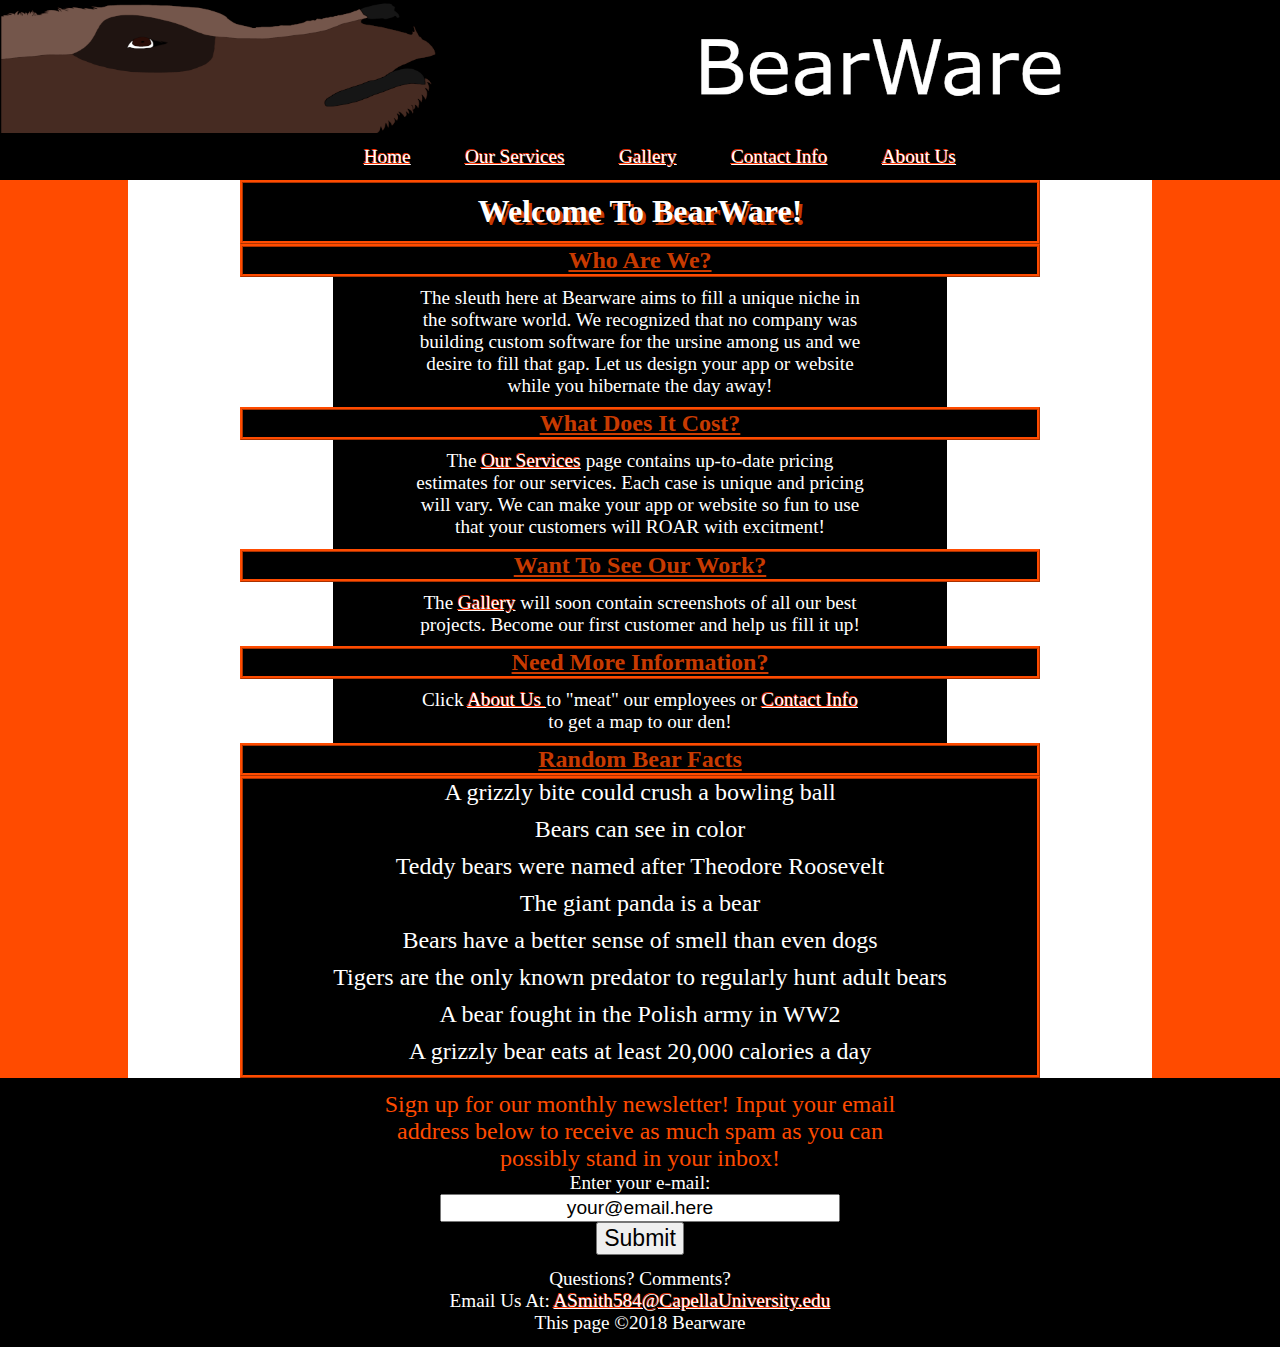
<file: index.html>
<!DOCTYPE html>
<!--
Aaron Smith
06/09/2018
index.html
-->
<html lang=en>
    <head>
        <!-- The heading is replicated on every page -->
        <title>Welcome to BearWare</title>
        <!-- Keywords for search engine hits -->
        <meta name="keywords" content="Software Design" />
        <!--The default character set-->
        <meta charset="UTF-8" />
        <!--Constrains the viewport to size of the user's device-->
        <meta name="viewport" content="width=device-width, initial-scale=1.0">
        <!--The style sheets must be linked to control the layout and visual styles of the page-->
        <link href="layout.css" rel="stylesheet">
        <link href="styling.css" rel="stylesheet">
    </head>
    
    <body>
        <header>
            <img src="bear.png" alt="bannerimage" />
        </header>
        <!--The navigation panel is the same across all pages-->
        <nav>
            <ul>
                <li><a href="index.html">Home</a></li>
                <li><a href="services.html">Our Services</a></li>
                <li><a href="gallery.html">Gallery</a></li>
                <li><a href="contact.html">Contact Info</a></li>
                <li><a href="about.html">About Us</a></li>
            </ul>
        </nav>
        
        <article>
            <h1>Welcome To BearWare!</h1>
            <h2>Who Are We?</h2>
            <p>
                The sleuth here at Bearware aims to fill a unique niche in the software world.
                We recognized that no company was building custom software for the ursine among 
                us and we desire to fill that gap.  Let us design your app or website while you 
                hibernate the day away!
            </p>
            <h2>What Does It Cost?</h2>
            <p>
                The <a href="services.html">Our Services</a> page contains up-to-date pricing 
                estimates for our services.  Each case is unique and pricing will vary. We can 
                make your app or website so fun to use that your customers will ROAR with excitment!
            </p>
            <h2>Want To See Our Work?</h2>
            <p>The <a href="gallery.html">Gallery</a> will soon contain screenshots of all our best 
                projects.  Become our first customer and help us fill it up!
            </p>
            <h2>Need More Information?</h2>
            <p>
                Click <a href="about.html">About Us </a>to "meat" our employees or <a href="contact.html">
                Contact Info</a> to get a map to our den!
            </p>
            <h2>Random Bear Facts</h2>
            <ul>
                <li>A grizzly bite could crush a bowling ball</li>
                <li>Bears can see in color</li>
                <li>Teddy bears were named after Theodore Roosevelt</li>
                <li>The giant panda is a bear</li>
                <li>Bears have a better sense of smell than even dogs</li>
                <li>Tigers are the only known predator to regularly hunt adult bears</li>
                <li>A bear fought in the Polish army in WW2</li>
                <li>A grizzly bear eats at least 20,000 calories a day</li>
            </ul>                   
        
        </article>
        
        <aside>
            <p>
			 Sign up for our monthly newsletter!
			 Input your email address below to receive as much spam as you can possibly stand in your inbox!
            </p>
			<form>
			     Enter your e-mail: <BR/>
			<input id="emailbox" type="text" name="Email Collection" value="your@email.here">
			<BR/>
			<input id="submitbutton" type="submit" value="Submit">
			</form>
        </aside>
        <footer>
            Questions? Comments?
            <BR />
            Email Us At: <a href="mailto:ASmith584@CapellaUniversity.edu">ASmith584@CapellaUniversity.edu</a>
            <BR />
            This page &copy;2018 Bearware
        </footer>
    
    </body>
</html>
</file>
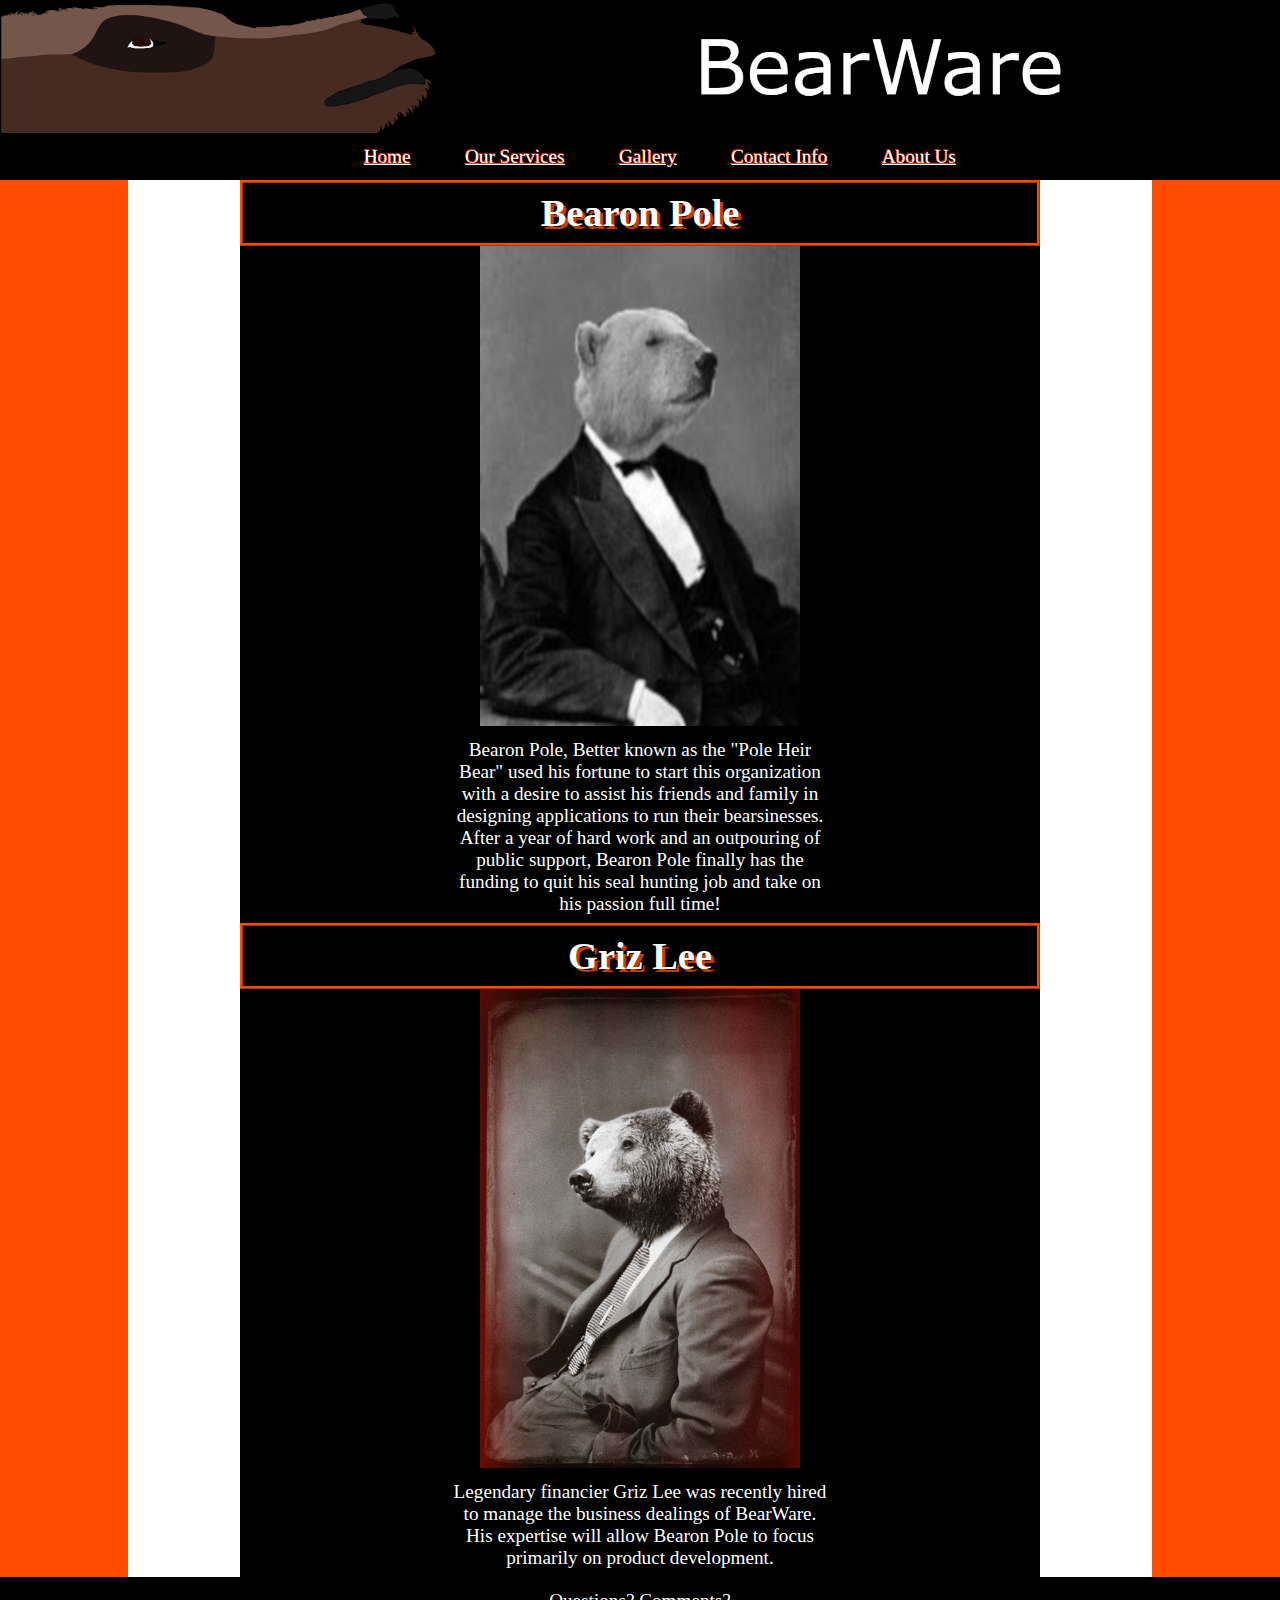
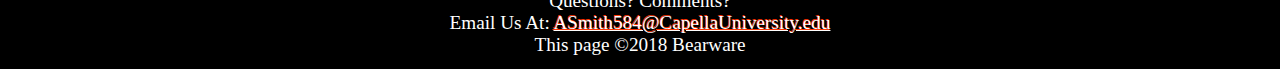
<file: about.html>
<!DOCTYPE html>
<!--
Aaron Smith
06/09/2018
about.html
-->
<html lang=en>
    <head>
        <!-- The heading is replicated on every page -->
        <title>Welcome to BearWare</title>
        <!-- Keywords for search engine hits -->
        <meta name="keywords" content="Software Design" />
        <!--The default character set-->
        <meta charset="UTF-8" />
        <!--Constrains the viewport to size of the user's device-->
        <meta name="viewport" content="width=device-width, initial-scale=1.0">
        <!--The style sheets must be linked to control the layout and visual styles of the page-->
        <link href="layout.css" rel="stylesheet">
        <link href="styling.css" rel="stylesheet">
    </head>
    
    <body>
        <header>
            <img src="bear.png" alt="bannerimage" />
        </header>
        <!--The navigation panel is the same across all pages-->
        <nav>
            <ul>
                <li><a href="index.html">Home</a></li>
                <li><a href="services.html">Our Services</a></li>
                <li><a href="gallery.html">Gallery</a></li>
                <li><a href="contact.html">Contact Info</a></li>
                <li><a href="about.html">About Us</a></li>
            </ul>
        </nav>
        
        <article>
            <figure id="poleheirbear">
                <h1>Bearon Pole</h1>
                <img src="poleheir.png" alt="poleheir">
                <figcaption>Bearon Pole, Better known as the "Pole Heir Bear" used his fortune 
                    to start this organization with a desire to assist his friends and family 
                    in designing applications to run their bearsinesses. After a year of hard 
                    work and an outpouring of public support, Bearon Pole finally has the funding 
                    to quit his seal hunting job and take on his passion full time!</figcaption>
            </figure>
            <figure id="grizleebear">
                <h1>Griz Lee</h1>
                <img src="grizlee.png" alt="grizlee">
                <figcaption>Legendary financier Griz Lee was recently hired to manage the business 
                    dealings of BearWare. His expertise will allow Bearon Pole to focus primarily 
                    on product development.</figcaption>
            </figure>
                
        </article>    
        
        <footer>
            Questions? Comments?
            <BR />
            Email Us At: <a href="mailto:ASmith584@CapellaUniversity.edu">ASmith584@CapellaUniversity.edu</a>
            <BR />
            This page &copy;2018 Bearware
        </footer>
    
    </body>
</html>
</file>
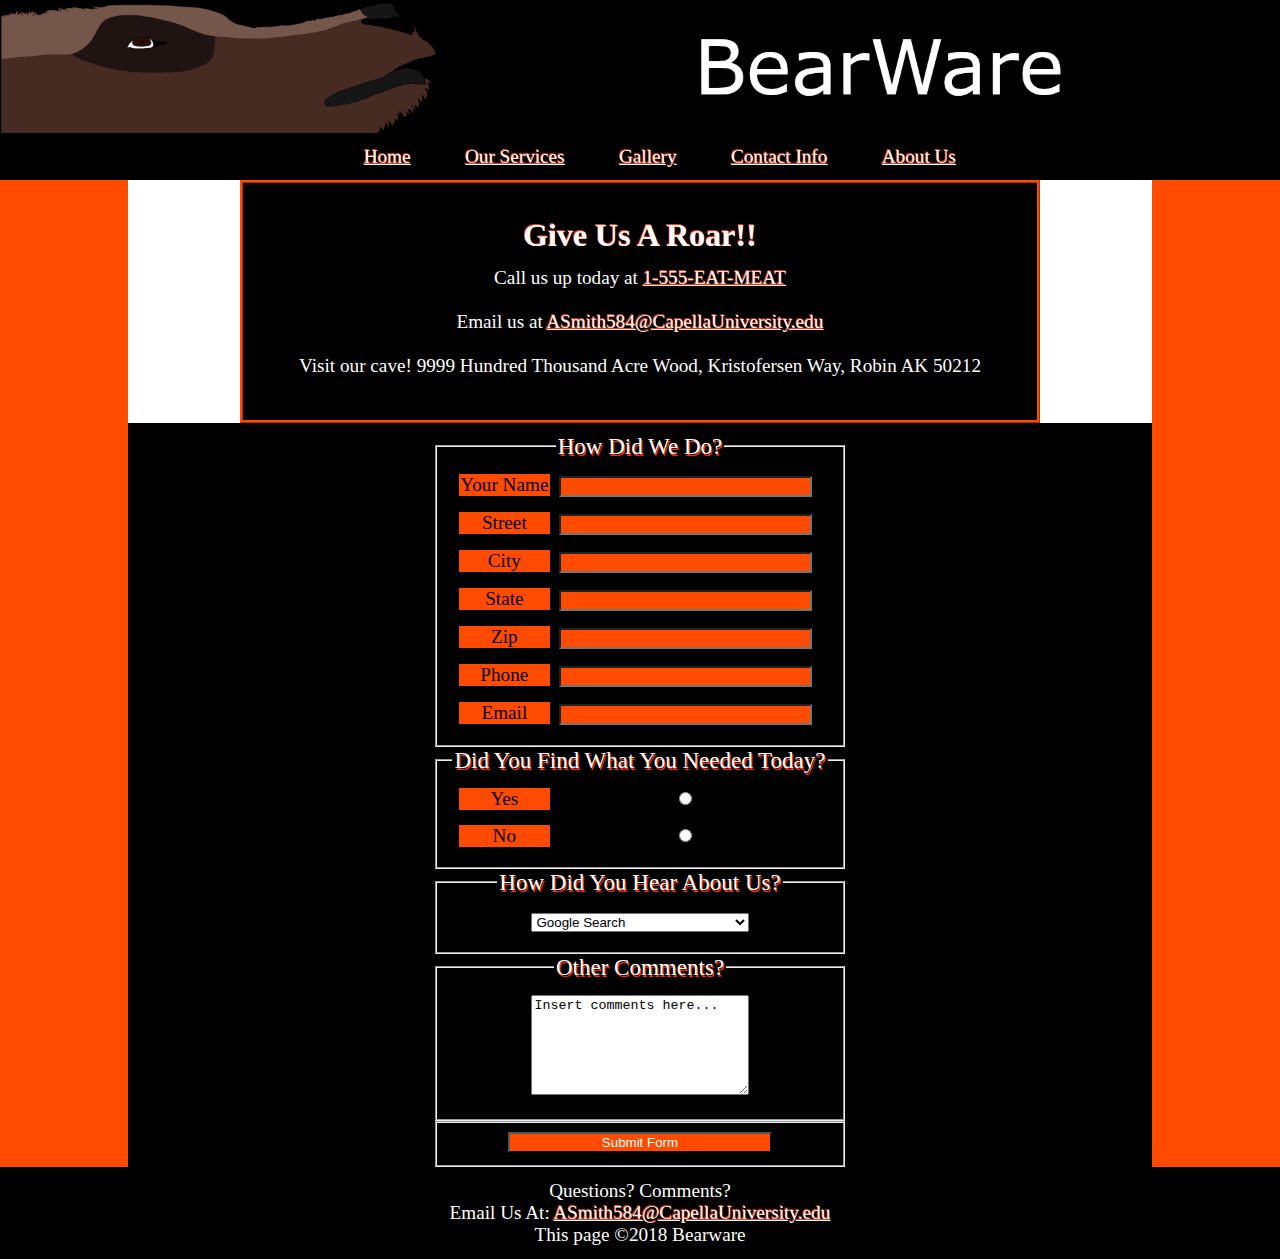
<file: contact.html>
<!DOCTYPE html>
<!--
Aaron Smith
06/14/2018
contact.html
-->
<html lang=en>
    <head>
        <!-- The heading is replicated on every page -->
        <title>Welcome to BearWare</title>
        <!-- Keywords for search engine hits -->
        <meta name="keywords" content="Software Design" />
        <!--The default character set-->
        <meta charset="UTF-8" />
        <!--Constrains the viewport to size of the user's device-->
        <meta name="viewport" content="width=device-width, initial-scale=1.0">
        <!--The style sheets must be linked to control the layout and visual styles of the page-->
        <link href="layout.css" rel="stylesheet">
        <link href="styling.css" rel="stylesheet">
        <link href="formformat.css" rel="stylesheet">
    </head>
    
    <body>
        <header>
            <img src="bear.png" alt="bannerimage" />
        </header>
        <!--The navigation panel is the same across all pages-->
        <nav>
            <ul>
                <li><a href="index.html">Home</a></li>
                <li><a href="services.html">Our Services</a></li>
                <li><a href="gallery.html">Gallery</a></li>
                <li><a href="contact.html">Contact Info</a></li>
                <li><a href="about.html">About Us</a></li>
            </ul>
        </nav>
        
        <article>
            <table id="contactinfo">
                <tr>
                    <th>Give Us A Roar!!</th>
                </tr>
                <tr><td>Call us up today at <a href="tel:1-555-EAT-MEAT">1-555-EAT-MEAT</a></td></tr>
                <tr><td>Email us at <a href="mailto:ASmith584@CapellaUniversity.edu">ASmith584@CapellaUniversity.edu</a></td></tr>
                <tr><td>Visit our cave! 9999 Hundred Thousand Acre Wood, Kristofersen Way, Robin AK 50212</td></tr>
            </table>
            <aside>
            <form id="contactform" action="response_page.php" method="post">
                <fieldset id="personalinfo">
                    <legend>How Did We Do?</legend>
                    <div class="formRow">
                        <label for="name">Your Name</label>
                        <input name="yourname" id="name" type="text" />
                    </div>
                    <div class="formRow">
                        <label for="street">Street</label>
                        <input name="streetaddress" id="street" type="text" />
                    </div>
                    <div class="formRow">
                        <label for="city">City</label>
                        <input name="nameofcity" id="city" type="text" />
                    </div>
                    <div class="formRow">
                        <label for="state">State</label>
                        <input name="residentstate" id="state" type="text" />
                    </div>
                    <div class="formRow">
                        <label for="zip">Zip</label>
                        <input name="zipcode" id="zip" type="text" />
                    </div>
                    <div class="formRow">
                        <label for="phone">Phone</label>
                        <input name="phonenumber" id="phone" type="tel" />
                    </div>
                    <div class="formRow">
                        <label for="email">Email</label>
                        <input name="emailaddress" id="email" type="email" />
                    </div>
                </fieldset>
                <fieldset id="satisfaction">
                    <legend>Did You Find What You Needed Today?</legend>
                    <div class="formRow">
                    <label for="yesradio">Yes</label>
                    <input name="selectyes" id="yesradio" type="radio">
                    </div>
                    <div class="formRow">
                        <label for="noradio">No</label>
                        <input name="selectno" id="noradio" type="radio">
                    </div>
                </fieldset>
                
                <fieldset id="howdidyouhear">
                    <legend>How Did You Hear About Us?</legend>
                    <div class="formRow">
                        <select>
                            <option value="Google Search">Google Search</option>
                            <option value="Friend/Family">Friend/Family</option>
                            <option value="Classified Ad">Classified Ad</option>
                            <option value="Other">Other</option>
                        </select>
                    </div>
                </fieldset>
                
                <fieldset id="othercomments">
                    <legend>Other Comments?</legend>
                    <div class="formRow">
                        <textarea>Insert comments here...</textarea>
                    </div>
                </fieldset>
                <fieldset id="submitbutton">
                    <input value="Submit Form" type="submit">
                </fieldset>
            </form>
            </aside>
        </article>
        
        <footer>
            Questions? Comments?
            <BR />
            Email Us At: <a href="mailto:ASmith584@CapellaUniversity.edu">ASmith584@CapellaUniversity.edu</a>
            <BR />
            This page &copy;2018 Bearware
        </footer>
    
    </body>
</html>
</file>
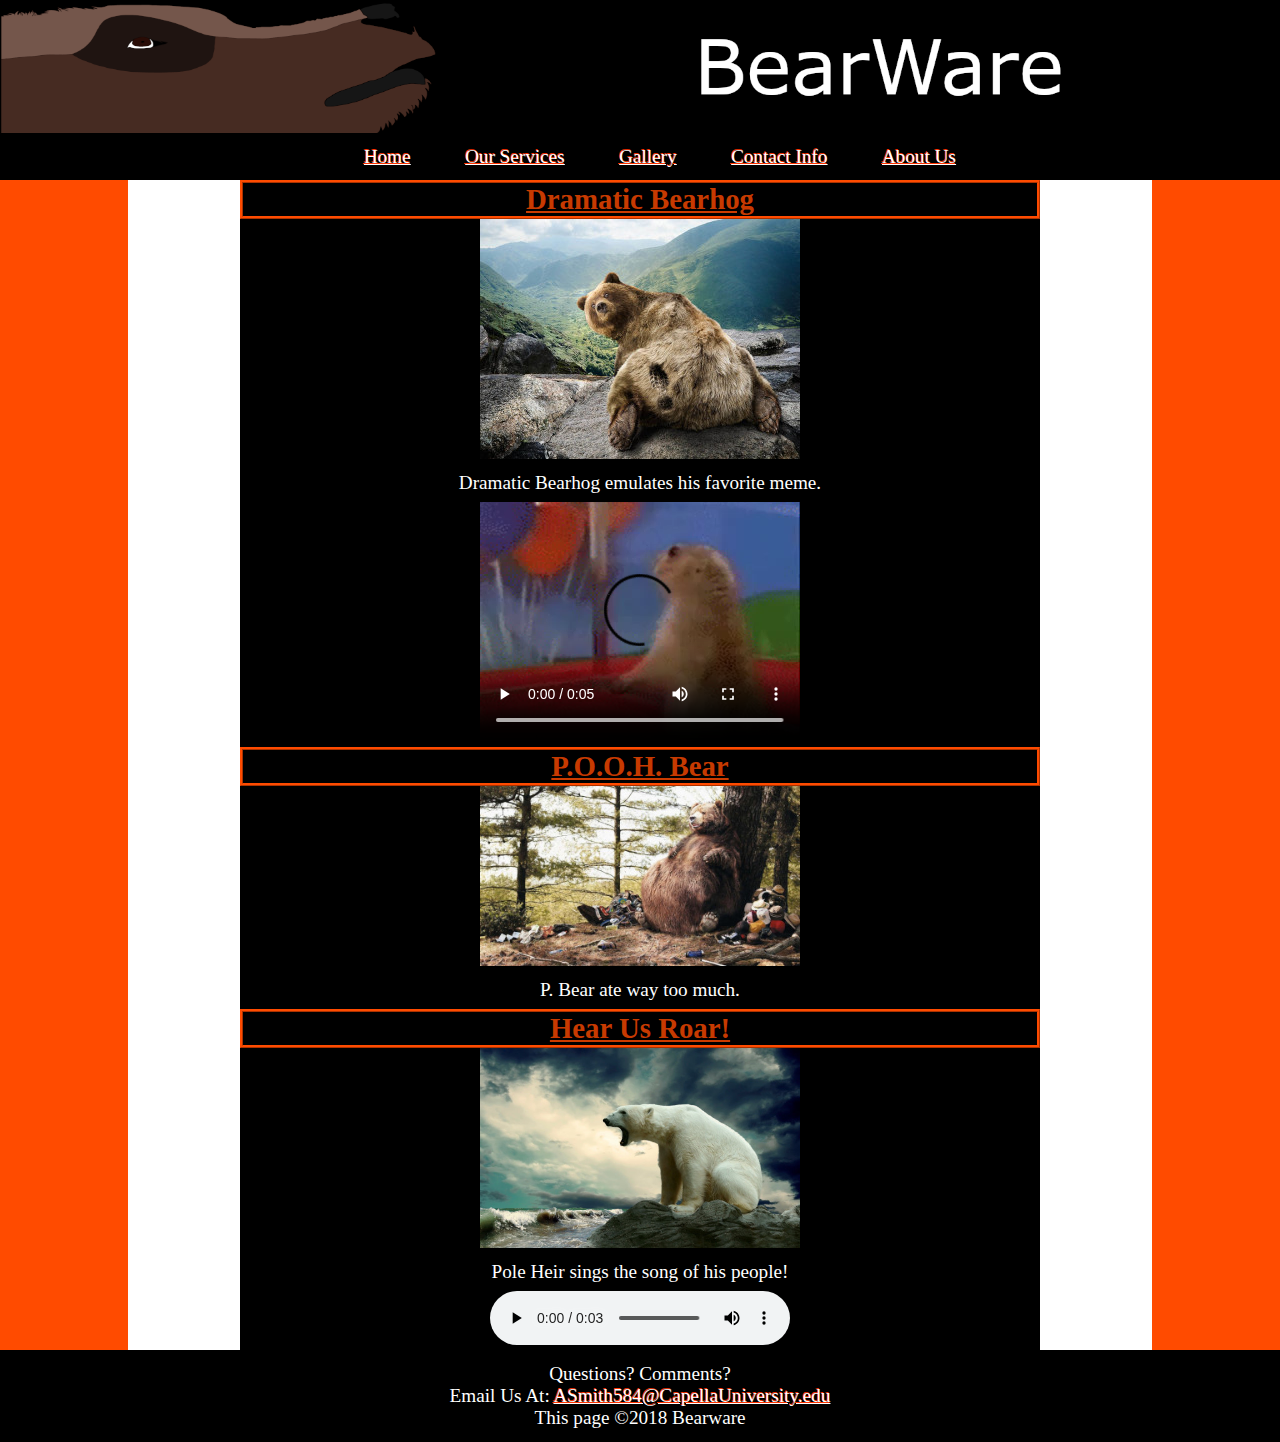
<file: gallery.html>
<!DOCTYPE html>
<!--
Aaron Smith
06/09/2018
index.html
-->
<html lang=en>
    <head>
        <!-- The heading is replicated on every page -->
        <title>Welcome to BearWare</title>
        <!-- Keywords for search engine hits -->
        <meta name="keywords" content="Software Design" />
        <!--The default character set-->
        <meta charset="UTF-8" />
        <!--Constrains the viewport to size of the user's device-->
        <meta name="viewport" content="width=device-width, initial-scale=1.0">
        <!--The style sheets must be linked to control the layout and visual styles of the page-->
        <link href="layout.css" rel="stylesheet">
        <link href="styling.css" rel="stylesheet">
        <link href="modal.css" rel="stylesheet">
    </head>
    
    <body>
        <header>
            <img src="bear.png" alt="bannerimage" />
        </header>
        <!--The navigation panel is the same across all pages-->
        <nav>
            <ul>
                <li><a href="index.html">Home</a></li>
                <li><a href="services.html">Our Services</a></li>
                <li><a href="gallery.html">Gallery</a></li>
                <li><a href="contact.html">Contact Info</a></li>
                <li><a href="about.html">About Us</a></li>
            </ul>
        </nav>
        <article>
            <figure>
                <h2>Dramatic Bearhog</h2>
                <a href="#bearhog">
                    <img src="bearhogthumb.jpg" alt="bearhogthumb">
                </a>
                <figcaption>Dramatic Bearhog emulates his favorite meme.</figcaption>
                <video controls>
                    <source src="dramaticgopher.mp4" type="video/mp4" />
                </video>
            </figure>
            
            <!--These divs allow a popup viewer to be hidden out of view-->
            <div class="modal" id="bearhog">
                <div class="modal-container">
                    <img src="bearhog.jpg" alt="bearhogimg"><BR />
                    <a href="#">Close</a>                    
            </div>        
        </div>            
            <figure>
                <h2>P.O.O.H. Bear</h2>
                <a href="#pbear"><img src="pbearthumb.jpg" alt="pbearthumb">
                </a>
                <figcaption>P. Bear ate way too much.</figcaption>
            </figure>
            <div class="modal" id="pbear">
                <div class="modal-container">
                    <img src="pbear.jpg" alt="pbearimg"><BR />
                    <a href="#">Close</a>
            </div>        
        </div>
            <figure>
                <h2>Hear Us Roar!</h2>
                <a href="#roarbear">
                    <img src="roarbearthumb.jpg" alt="roarbearthumb">
                </a>
                <figcaption>Pole Heir sings the song of his people!</figcaption>
                <audio controls>
                    <source src="roar.mp3" type="audio/mp3" />
                </audio>
            </figure>
            <div class="modal" id="roarbear">
                <div class="modal-container">
                    <img src="roarbear.jpg" alt="roarbearimg"><BR />
                    <a href="#">Close</a>
                </div>        
            </div>
        </article>
        
        <footer>
            Questions? Comments?
            <BR />
            Email Us At: <a href="mailto:ASmith584@CapellaUniversity.edu">ASmith584@CapellaUniversity.edu</a>
            <BR />
            This page &copy;2018 Bearware
        </footer>
    
    </body>
</html>
</file>
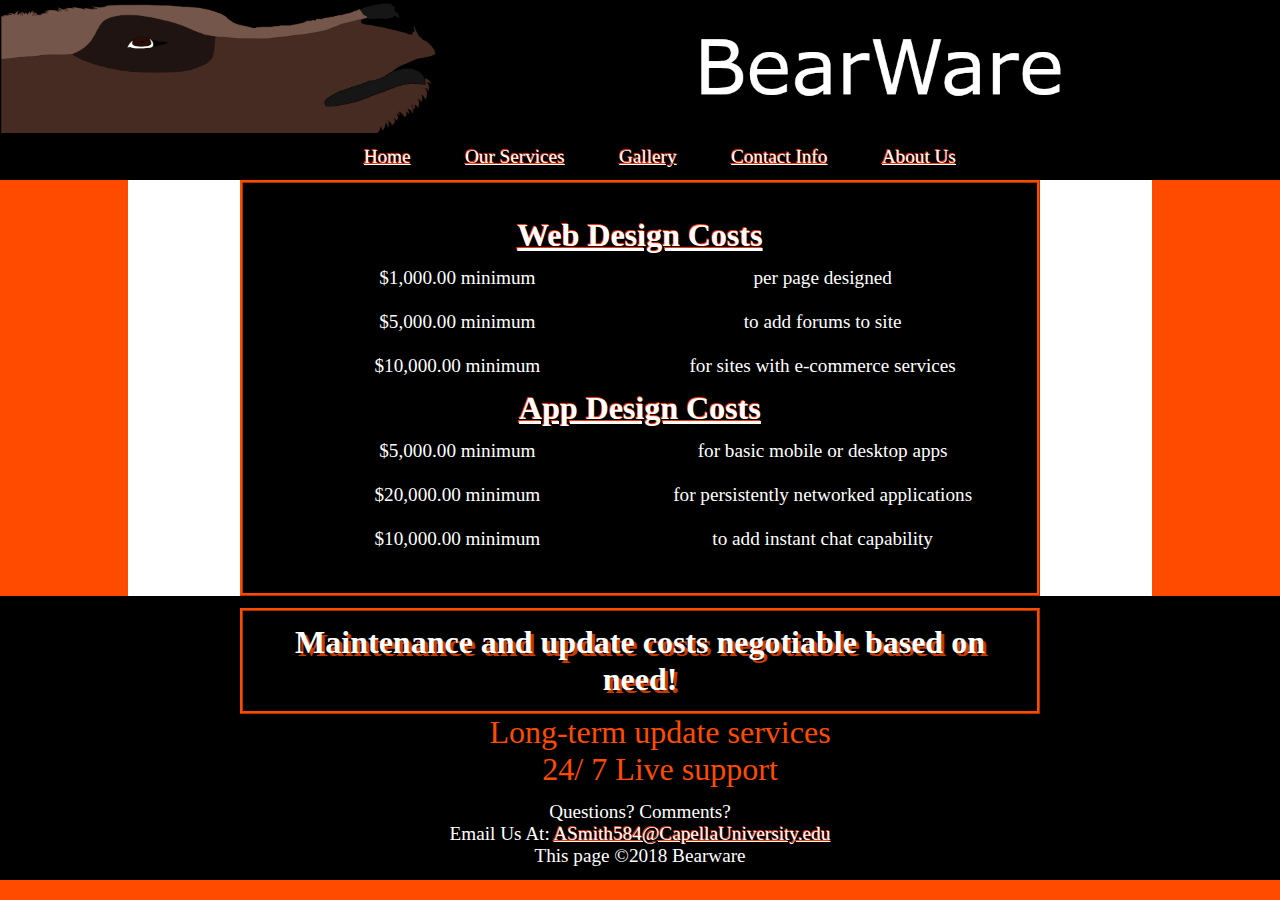
<file: services.html>
<!DOCTYPE html>
<!--
Aaron Smith
06/09/2018
services.html
-->
<html lang=en>
    <head>
        <!-- The heading is replicated on every page -->
        <title>Welcome to BearWare</title>
        <!-- Keywords for search engine hits -->
        <meta name="keywords" content="Software Design" />
        <!--The default character set-->
        <meta charset="UTF-8" />
        <!--Constrains the viewport to size of the user's device-->
        <meta name="viewport" content="width=device-width, initial-scale=1.0">
        <!--The style sheets must be linked to control the layout and visual styles of the page-->
        <link href="layout.css" rel="stylesheet">
        <link href="styling.css" rel="stylesheet">
    </head>
    
    <body>
        <header>
            <img src="bear.png" alt="bannerimage" />
        </header>
        <!--The navigation panel is the same across all pages-->
        <nav>
            <ul>
                <li><a href="index.html">Home</a></li>
                <li><a href="services.html">Our Services</a></li>
                <li><a href="gallery.html">Gallery</a></li>
                <li><a href="contact.html">Contact Info</a></li>
                <li><a href="about.html">About Us</a></li>
            </ul>
        </nav>
        <article>
        <table>
            <tr>
                <th class="rowheader" colspan="2">Web Design Costs</th>
            </tr>
            <tr>
                <td class="left">$1,000.00 minimum</td>
                <td class="right">per page designed</td>
            </tr>
            <tr>
                <td class="left">$5,000.00 minimum</td>
                <td class="right">to add forums to site</td>
            </tr>
            <tr>
                <td class="left">$10,000.00 minimum</td>
                <td class="right">for sites with e-commerce services</td>
            </tr>
            <tr>
                <th class="rowheader" colspan="2">App Design Costs</th>
            </tr>
            <tr>
                <td class="left">$5,000.00 minimum</td>
                <td class="right">for basic mobile or desktop apps</td>
            </tr>
            <tr>
                <td class="left">$20,000.00 minimum</td>
                <td class="right">for persistently networked applications</td>
            </tr>
            <tr>
                <td class="left">$10,000.00 minimum</td>
                <td class="right">to add instant chat capability</td>
            </tr>
        </table>
        </article>
        <aside>
            <h1>Maintenance and update costs negotiable based on need!</h1>
            <ul>
                <li>Long-term update services</li>
                <li>24/ 7 Live support</li>
            </ul>
        </aside>
        <footer>
            Questions? Comments?
            <BR />
            Email Us At: <a href="mailto:ASmith584@CapellaUniversity.edu">ASmith584@CapellaUniversity.edu</a>
            <BR />
            This page &copy;2018 Bearware
        </footer>
    </body>
</html>
</file>
<file: layout.css>
@charset "utf-8";
/*
@aarjs
filename layout.css
*/

/* Universal Layout Options */
* {
    box-sizing: border-box;
    margin: 0;
}
/* Header Layout */
header img{
    display: block;
    width: 100%;
}

/* Navigation Layout */
nav {
    width: 100%;
    text-align: center;
}
nav ul li
{
    display: inline-block;
    padding-top: 1%;
    padding-bottom: 1%;
    padding-left: 2%;
    padding-right: 2%;
}

/* Article Layout */
article {
    width: 80%;
    min-width: 800px;
    margin-left: auto;
    margin-right: auto;
}

article p {
    width: 60%;
    min-width: 600px;
    padding-left: 8%;
    padding-right: 8%;
    padding-top: 1%;
    padding-bottom: 1%;
    display: block;
    text-align: center;
    margin-left: auto;
    margin-right: auto;
}
article ul {
    width: 60%;
    min-width: 800px;
    text-align: center;
    padding: 0;
    margin-left: auto;
    margin-right: auto;
}
article ul li {
    display: block;
    text-align: center;
}

article table {
    width: 60%;
    min-width: 800px;
    margin-left: auto;
    margin-right: auto;
    padding: 3%;
}
article table tr td {
    width: 50%;
    padding-top: 10px;
    padding-bottom: 10px;
}


article table tr td {
    text-align: center;
}

article figure {
    text-align: center;
    width: 60%;
    min-width: 800px;
    margin-left: auto;
    margin-right:auto;
}
article figure img {
    width: 40%;
}
article figure figcaption {
    width: 50%;
    text-align: center;
    margin-left: auto;
    margin-right: auto;
}
/* Header Layout */
h1 {
    padding: 1%;
}
h1, h2 {    
    width: 60%;
    min-width: 800px;
    text-align: center;
    margin-left: auto;
    margin-right: auto;
}

/* Aside Layout */
aside {
    width: 100%;
    min-width: 800px;
    text-align: center;
    padding-top: 1%;
    margin-right:auto;
    margin-left: auto;
}
aside p {
    width: 40%;
    min-width: 400px;
    margin-left: auto;
    margin-right: auto;
}
aside form {
    width: 40%;
    min-width: 400px;
    text-align: center;
    margin-left: auto;
    margin-right: auto;
}
aside form input#emailbox {
    text-align:center;
    width: 15%;
    min-width: 400px;
    margin-left: auto;
    margin-right: auto;
}
aside img {
    width: 15%;
}

/* Footer Layout */
footer {
    width: 100%;
    min-width: 800px;
    text-align: center;
    padding: 1%;
}
</file>
<file: styling.css>
@charset "utf-8";
/*
@aarjs
filename styling.css
*/

/* Universal Styling Options */
* {
    box-sizing: border-box;
}
/* Body Styling */
body {
    background-color: rgb(255, 75, 0);
}

/* Link Styles */
a:link {
	color: white;
    text-shadow: -1px -1px rgb(255, 50, 0);
}
a:visited {
	color: darkorange;
}
a:hover {
	color: rgb(255, 50, 0);
}
a:active {
	color: black;
}

/* Navigation Styling */
nav {
    background-color: black;
    font-size: 1.2em;
}

/* Header Styling */
h1 {
    font-size: 2.0em;
    background-color: black;
    color: white;
    text-shadow: 3px 3px rgba(255, 75, 0, 0.8);
    border-style: ridge;
    border-color: rgb(255, 75, 0);
}
h2 {
    font-size: 1.5em;
    background-color: black;
    color: rgba(255, 75, 0, 0.8);
    text-decoration: underline;
    border-style: ridge;
    border-color: rgb(255, 75, 0);
}

/* Article Styling */
article {
    background-color: white;
}

article p {
    font-size: 1.2em;
    background-color: black;
    color: white;
}
article ul {
    border-style: ridge;
    border-color: rgb(255, 75, 0);
}
article ul li {
    background-color: black;
    color: white;
    font-size: 1.5em;
    list-style-type: none;
    padding-bottom: 10px;
}

article table {
    background-color: black;
    color: white;
    border-style: ridge;
    border-color: rgb(255, 75, 0);
}
article table th {
    text-shadow: -1px -1px rgb(255, 50, 0);
    font-size: 2.0em;
}

article table td {
    font-size: 1.2em;
}

article table th.rowheader {
    text-decoration: underline;
}

article figure {
    background-color: black;
    color: white;
    font-size: 1.2em;
}
article figure figcaption {
    padding: 1%;
}


/* Aside Styling */
aside {
    background-color: black;
    color: rgb(255, 75, 0);

}
aside ul li {
    font-size: 2.0em;
    padding: 0;
    list-style-type: none;
}

/* Aside styling */
aside p {
    font-size: 1.5em;
}
aside form {
    color: white;
    font-size: 1.2em;
}
aside form input#emailbox {
    font-size: 1.0em;
}
aside form input#submitbutton {
    font-size: 1.2em;
}

/* Footer Styling */
footer {
    background-color: black;
    color: white;
    font-size: 1.2em;
}
</file>
<file: formformat.css>
@charset "utf-8";
/*
@aarjs
filename formformat.css
*/

fieldset div.formRow {
    padding: 2%;
}
fieldset legend {
    font-size: 1.2em;
    text-shadow: 1px 2px rgb(255, 50, 0);
}
fieldset label {
    float: left;
    clear: left;
    width: 25%;
    text-align: center;
    background-color: rgb(255, 75, 0);
    color: black;
}

fieldset input {
    width: 70%;
    text-align: center;
    background-color: rgb(255, 75, 0);
    color: white;
}

fieldset select {
    width: 60%;
}

fieldset textarea {
    width: 60%;
    text-align: left;
    min-height: 100px;
}
</file>
<file: modal.css>
@charset "utf-8";
/*
@aarjs
filename modal.css
*/
.modal-container {
    position: fixed;
    top: 0;
    background-color: white;
    border-style: ridge;
    border-color: rgb(255, 75, 0);
    background-color: black;
    text-align: center;
    max-width: 80%;
    min-width: 800px;
    left: 50%;
    padding: 20px;
    
    -webkit-transform: translate(-50%, -300%);
    -ms-transform: translate(-50%, -300%);
    transform: translate(-50%, -300%);
}
.modal-container img {
    width: 70%;
}

.modal:before {
    position: fixed;
    content: "";
    display: none;
    background-color: rgba(0, 0, 0, 0.7);
    top: 0;
    left: 0;
    width: 100%;
    height: 100%;
}

.modal:target:before {
    display: block;
}

.modal:target .modal-container {
    -webkit-transform: translate(-50%, 50%);
}
</file>
